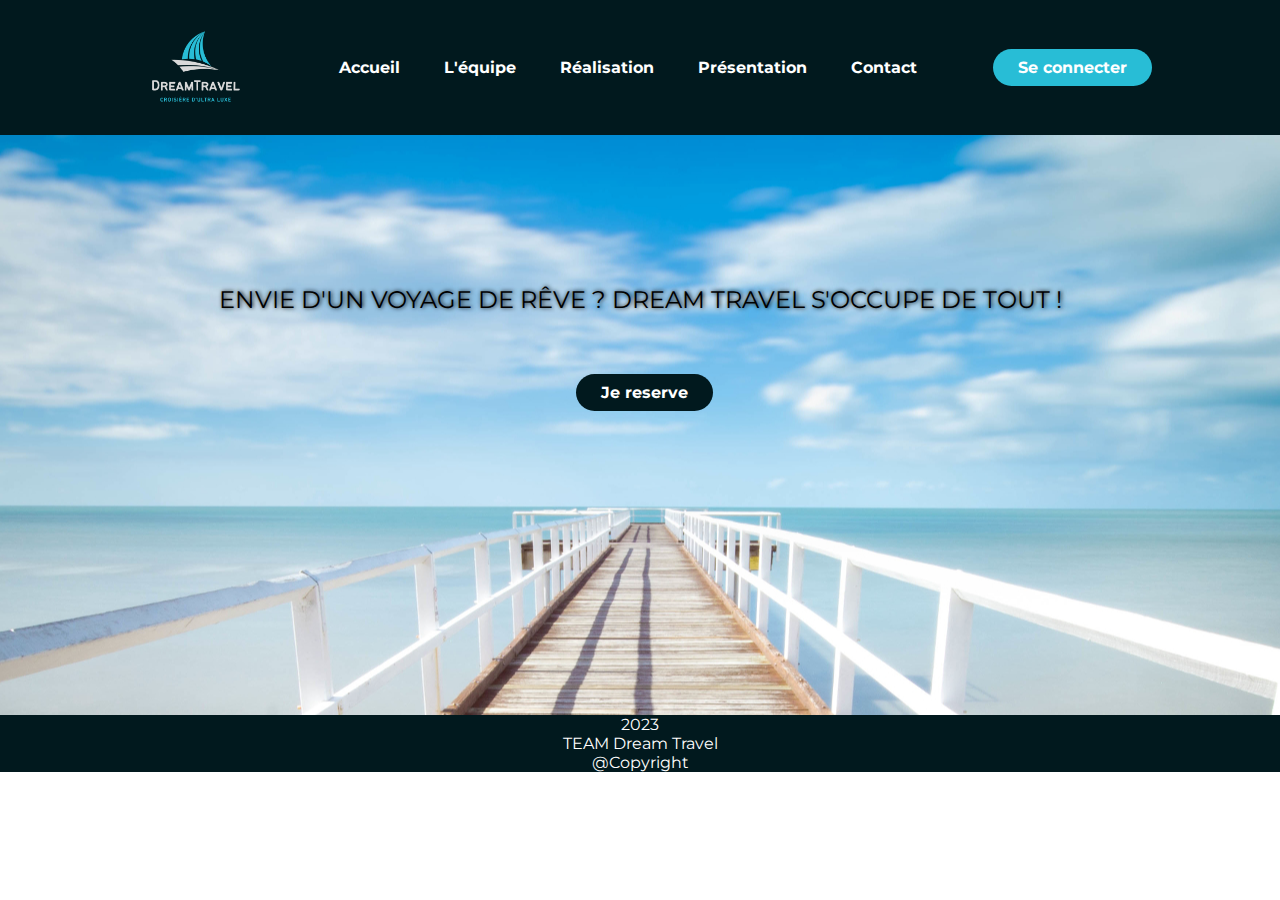
<file: index.html>
<!DOCTYPE html>
<html lang="en">

<head>
    <meta charset="UTF-8">
    <meta http-equiv="X-UA-Compatible" content="IE=edge">
    <meta name="viewport" content="width=device-width, initial-scale=1.0">
    <link rel="stylesheet" href="/css/style.css">
    <link rel="preconnect" href="https://fonts.googleapis.com">
    <link rel="preconnect" href="https://fonts.gstatic.com" crossorigin>
    <link href="https://fonts.googleapis.com/css2?family=Montserrat:wght@500&display=swap" rel="stylesheet">
    <link rel="shortcut icon" href="/images/logo_Dreamtravel.png" type="image/x-icon">
    <title>Dream Travel</title>
</head>

<body>

    <body>
        <header>
            <img src="/images/logo_Dreamtravel.png" alt="">
            <nav>
                <ul class="nav_link">
                    <li><a href="">Accueil</a></li>
                    <li><a href="/équipe/equipe.html" target="_blank">L'équipe</a></li>
                    <li><a href="/réalisation/realisation.html" target="_blank">Réalisation</a></li>
                    <li><a href="/présentation/presentation.html" target="_blank">Présentation</a></li>
                    <li><a href="/page contacte/page de contact.html" target="_blank">Contact</a></li>
                </ul>
            </nav>
            <a class="cta" href="#"><button>Se connecter</button></a>
        </header>

        <section id="main-image">
            <div class="wrapper">
                <h2>
                    Envie d'un voyage de rêve ? Dream Travel s'occupe de tout !
                </h2>
                <a href="/reservation/resarvation.html" target="_blank"><button>Je reserve</button></a>
            </div>
        </section>
        <div class="footer">
            <p>2023</p>
            <p>TEAM Dream Travel </p>
            <p>@Copyright</p>
          </div>
    </body>

</html>
</file>
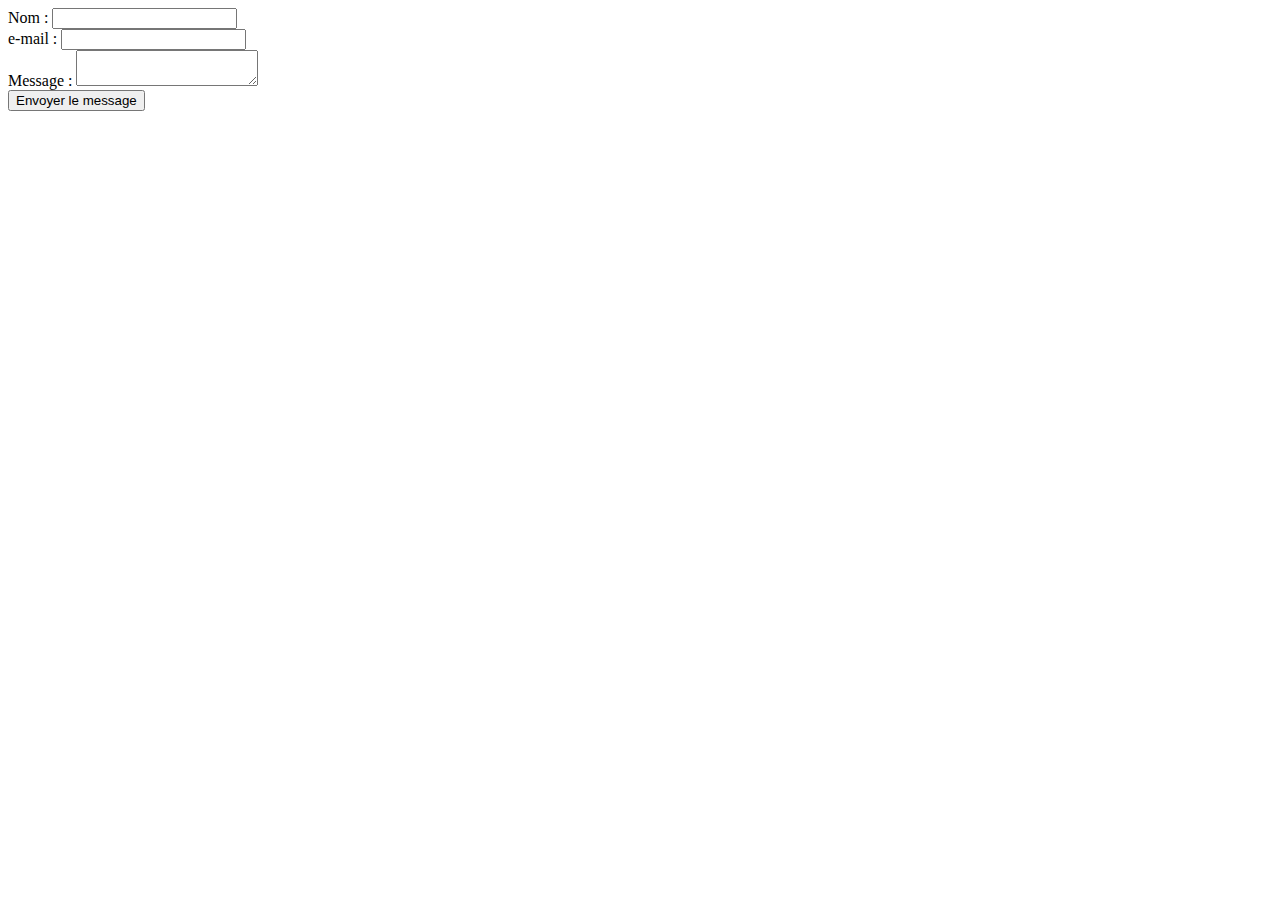
<file: page de contact.html>
<!DOCTYPE html>
<html lang="en">
<head>
    <meta charset="UTF-8">
    <meta http-equiv="X-UA-Compatible" content="IE=edge">
    <meta name="viewport" content="width=device-width, initial-scale=1.0">
    <title>Contact</title>
</head>
<body>
    <form action="/ma-page-de-traitement" method="post">
        <div>
            <label for="name">Nom :</label>
            <input type="text" id="name" name="user_name">
        </div>
        <div>
            <label for="mail">e-mail&nbsp;:</label>
            <input type="email" id="mail" name="user_mail">
        </div>
        <div>
            <label for="msg">Message :</label>
            <textarea id="msg" name="user_message"></textarea>
        </div>
        <div class="button">
            <button type="submit">Envoyer le message</button>
        </div>
    </form>
</body>
</html>
</file>
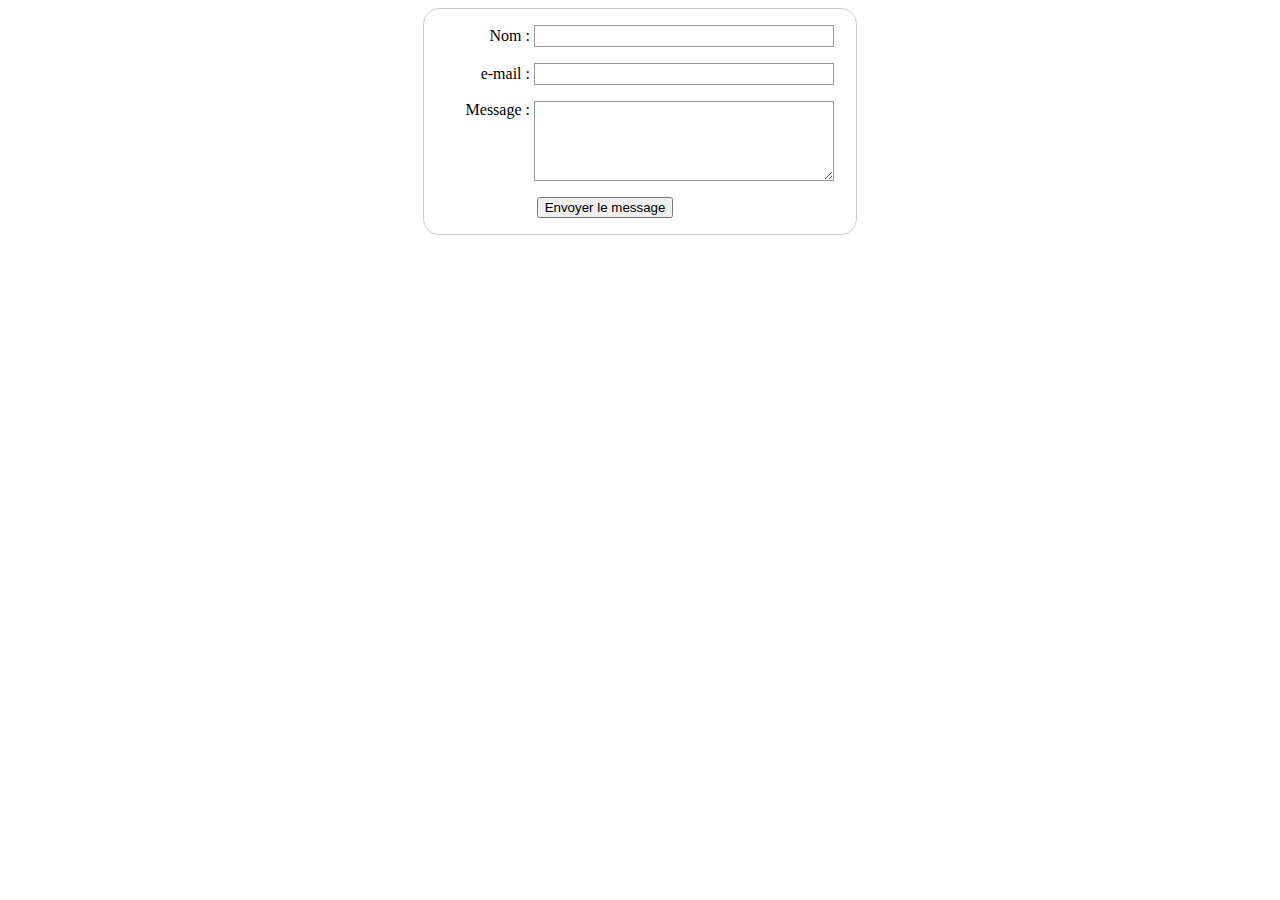
<file: page contacte/page de contact.html>
<!DOCTYPE html>
<html lang="en">
<head>
    <meta charset="UTF-8">
    <meta http-equiv="X-UA-Compatible" content="IE=edge">
    <meta name="viewport" content="width=device-width, initial-scale=1.0">
    <title>Contact</title>
    <link rel="stylesheet" href="../css/CSScontact.css">
</head>
<body>
    <form action="/ma-page-de-traitement" method="post">
        <div>
            
            <label for="name">Nom :</label>
            <input type="text" id="name" name="user_name">
        </div>
        <div>
            <label for="mail">e-mail&nbsp;:</label>
            <input type="email" id="mail" name="user_mail">
        </div>
        <div>
            <label for="msg">Message :</label>
            <textarea id="msg" name="user_message"></textarea>
        </div>
        <div class="button">
            <button type="submit">Envoyer le message</button>
        </div>
    </form>
</body>
</html>
</file>
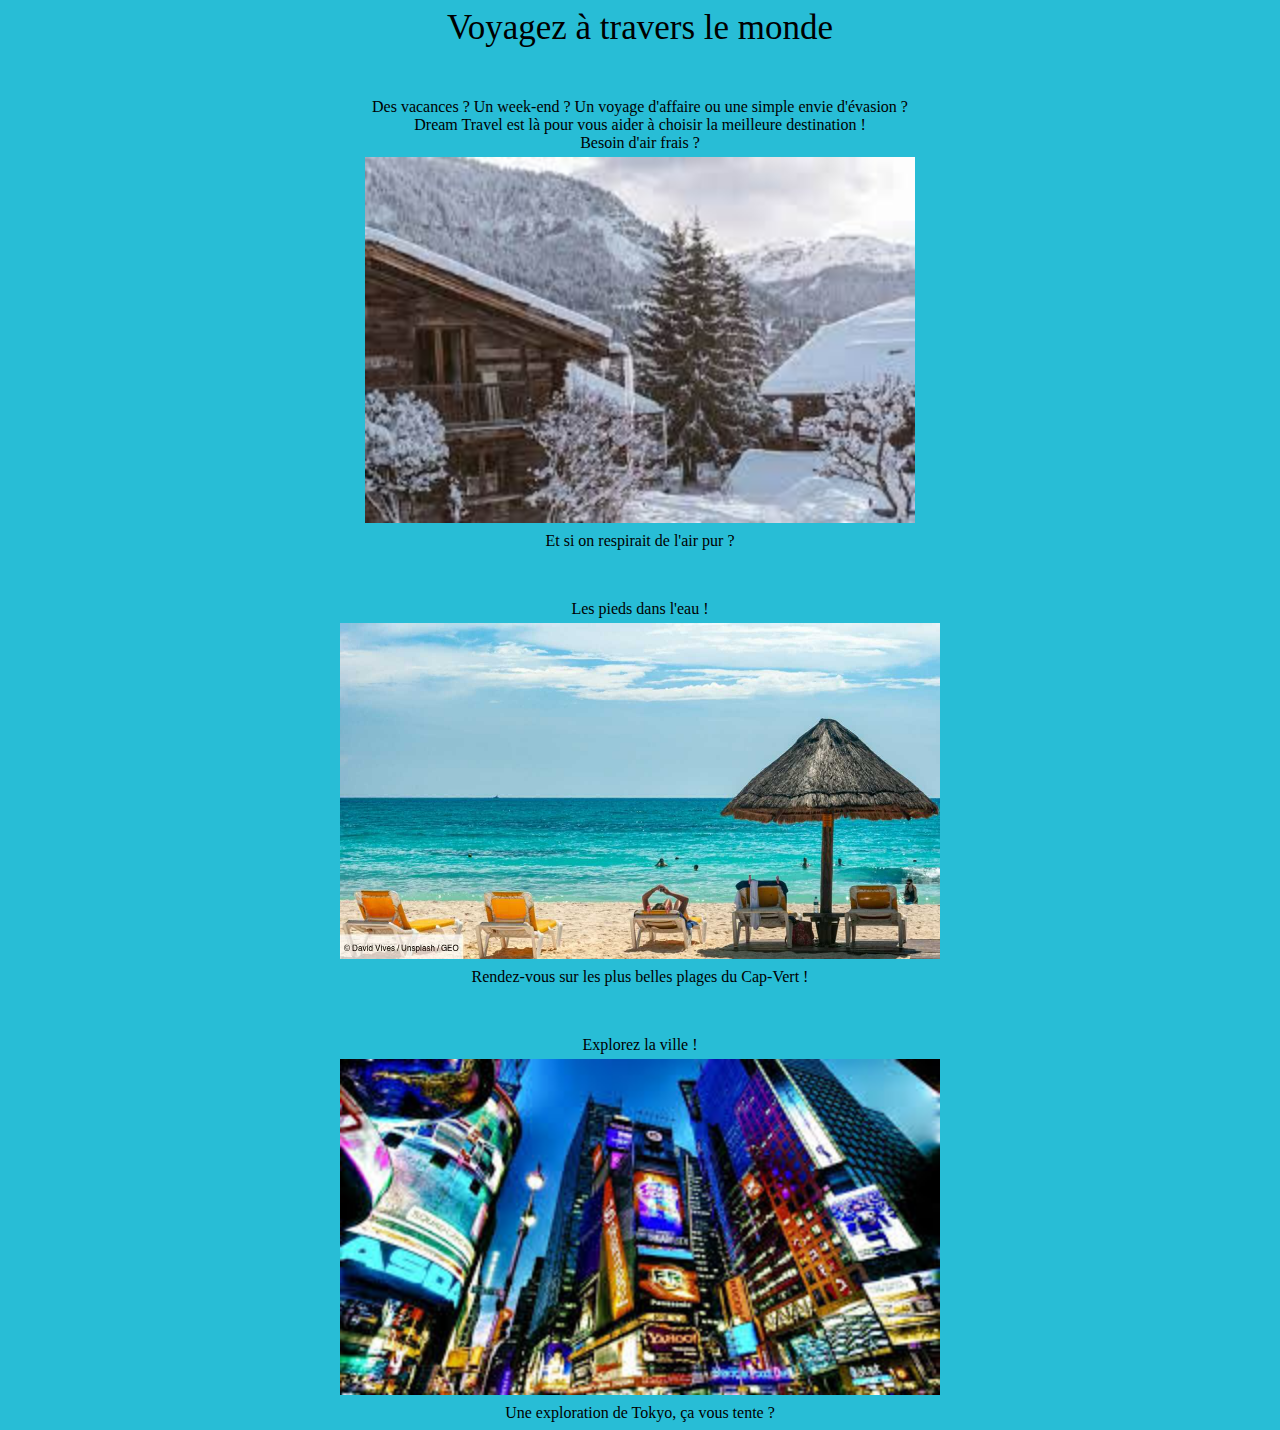
<file: présentation/presentation.html>
<!DOCTYPE html>
<html lang="fr">
<title>Nos voyages</title>

<head>
    <meta charset="UTF-8">
    <meta http-equiv="X-UA-Compatible" content="IE=edge">
    <meta name="viewport" content="width=device-width, initial-scale=1.0">
    <link rel="stylesheet" href="../css/presentation.css">
    <link rel="preconnect" href="https://fonts.googleapis.com">
    <link rel="preconnect" href="https://fonts.gstatic.com" crossorigin>
    <link href="https://fonts.googleapis.com/css2?family=Montserrat:wght@500&display=swap" rel="stylesheet"> 
    <link rel="shortcut icon" href="/images/logo_Dreamtravel.png" type="image/x-icon">  
</head>

<body>
    <div class="titre">Voyagez à travers le monde</div>
    
    <div class="Presentation">Des vacances ? Un week-end ? Un voyage d'affaire ou une simple envie d'évasion ?<br/> 
                              Dream Travel est là pour vous aider à choisir la meilleure destination !</div>
    
    <div class="Voyages">

    <div class="Voyage1">
    <div class="Nom1">Besoin d'air frais ?</div>    
    <img class="Image1" src="../images/montagne.jpg"> 
    <div class="Description1">Et si on respirait de l'air pur ?</div>
    </div>

    <div class="Voyage2">
        <div class="Nom2">Les pieds dans l'eau !</div>    
        <img class="Image2" src="../images/plage.jpg"> 
        <div class="Description2">Rendez-vous sur les plus belles plages du Cap-Vert !</div>
    </div>

    <div class="Voyage3">
        <div class="Nom3">Explorez la ville !</div>    
        <img class="Image3" src="../images/ville.jpeg"> 
        <div class="Description3">Une exploration de Tokyo, ça vous tente ?</div>
    </div>

    </div>
</body> 



</html>
</file>
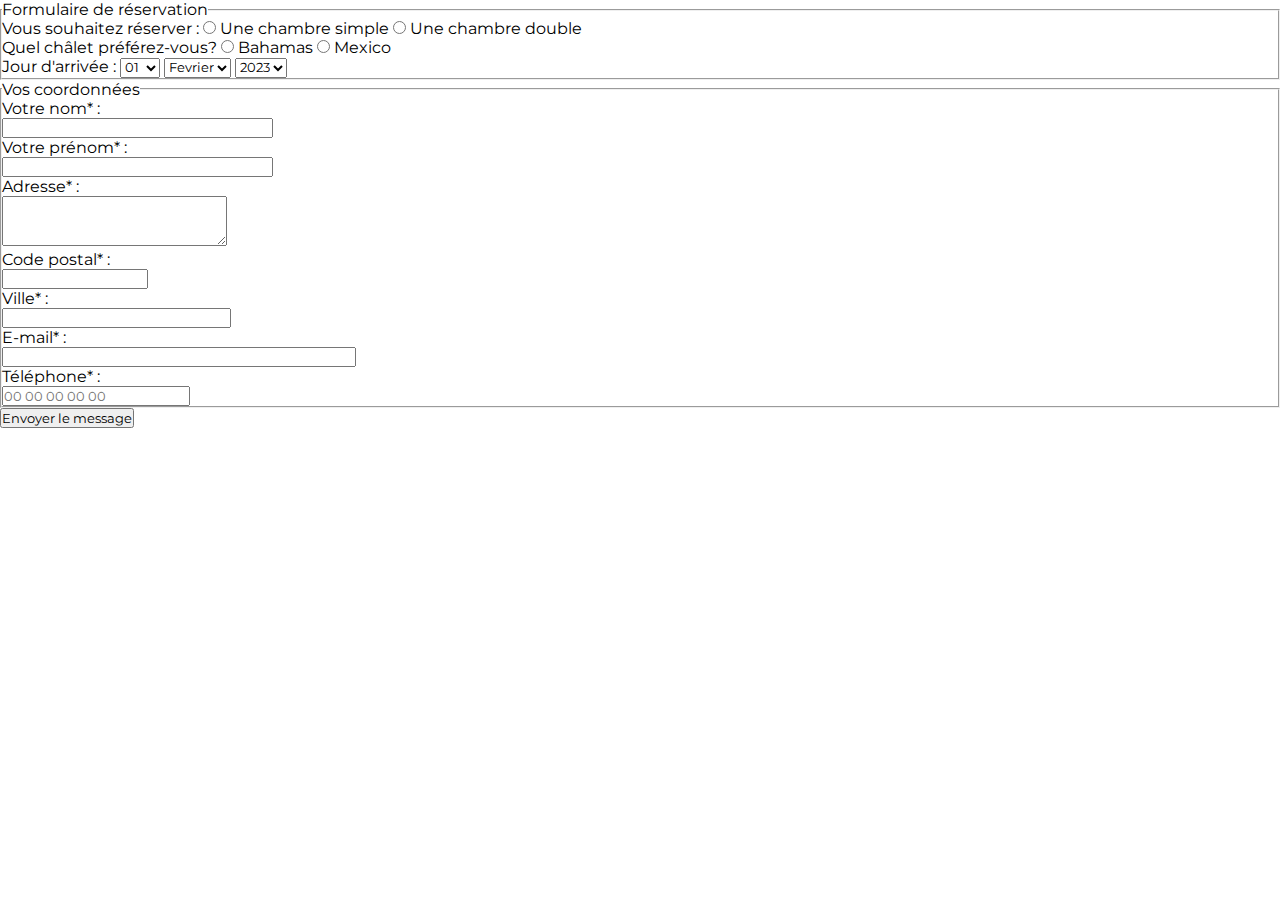
<file: reservation/resarvation.html>
<!DOCTYPE html>
<html lang="en">
<head>
    <meta charset="UTF-8">
    <meta http-equiv="X-UA-Compatible" content="IE=edge">
    <meta name="viewport" content="width=device-width, initial-scale=1.0">
    <link rel="stylesheet" href="/css/style.css">
    <link rel="preconnect" href="https://fonts.googleapis.com">
    <link rel="preconnect" href="https://fonts.gstatic.com" crossorigin>
    <link href="https://fonts.googleapis.com/css2?family=Montserrat:wght@500&display=swap" rel="stylesheet">
    <link rel="shortcut icon" href="/images/logo_Dreamtravel.png" type="image/x-icon">
    <title>Résarvation</title>
</head>
<body>
    <section>    
        <form method="post" action="envoyer.php">
            <div id="reservation">
                <fieldset>
                    <legend>Formulaire de réservation</legend>
                        <p>
                            Vous souhaitez réserver :
                            <input type="radio" name="Type_location" value="Une chambre simple" id="Une_chambre_simple" /> <label for="Une_chambre_simple">Une chambre simple</label>
                            <input type="radio" name="Type_location" value="Une chambre double" id="Une_chambre_double" /> <label for="Une_chambre_double">Une chambre double</label>
                        </p>
                        <p>
                            Quel châlet préférez-vous?
                            <input type="radio" name="Type_Bahamas" value="Bahamas" id="Bahamas" /> <label for="Bahamas">Bahamas</label>
                            <input type="radio" name="Type_Mexico" value="Mexico" id="Mexico" /> <label for="Mexico_Sud">Mexico</label>
                        </p>
                        <p>
                            <label for="jour_arrivee">Jour d'arrivée :</label>
                            <select name="jour" id="jour">
                                <option value="01">01</option>
                                <option value="02">02</option>
                                <option value="02">03</option>
                                <option value="02">03</option>
                                <option value="02">04</option>
                                <option value="02">05</option>
                                <option value="02">06</option>
                                <option value="02">07</option>
                                <option value="02">08</option>
                                <option value="02">09</option>
                                <option value="02">10</option>
                                <option value="02">11</option>
                                <option value="02">12</option>
                                <option value="02">13</option>
                                <option value="02">14</option>
                                <option value="02">15</option>
                                <option value="02">16</option>
                                <option value="02">17</option>
                                <option value="02">18</option>
                                <option value="02">19</option>
                                <option value="02">20</option>
                                <option value="02">21</option>
                                <option value="02">22</option>
                                <option value="02">23</option>
                                <option value="02">24</option>
                                <option value="02">25</option>
                                <option value="02">26</option>
                                <option value="02">27</option>
                                <option value="02">28</option>
                            </select>
                            <select name="mois" id="mois">
                                <option value="Fevrier">Fevrier</option>
                            </select>
                            <select name="annee" id="annee">
                                <option value="2013">2023</option>
                            </select>
                        </p>         
                </fieldset>  
            </div>
            <div id="coordonnees">
                <fieldset>
                    <legend>Vos coordonnées</legend>
                        <p>
                            <label for="Nom">Votre nom* :</label> <br />
                            <input type="text" name="Nom" id="Nom" size="30" required />
                        </p>
                        <p>
                            <label for="Prenom">Votre prénom* :</label> <br />
                            <input type="text" name="Prenom" id="Prenom" size="30" required />
                        </p>
                        <p>
                            <label for="Adresse">Adresse* :</label> <br />
                            <textarea name="Adresse" id="Adresse" rows="3" cols="25" required ></textarea>
                        </p>
                        <p>
                            <label for="Code_postal">Code postal* :</label> <br />
                            <input type="text" name="Code_postal" id="Code_postal" size="15" required />
                        </p>
                        <p>
                            <label for="Ville">Ville* :</label> <br />
                            <input type="text" name="Ville" id="Ville" size="25" required />
                        </p>
                        <p>
                            <label for="E_mail">E-mail* :</label> <br />
                            <input type="E_mail" name="E_mail" id="E_mail" size="40" required />
                        </p>
                        <p>
                            <label for="Telephone">Téléphone* :</label> <br />
                            <input type="tel" name="Telephone" id="Telephone" placeholder="00 00 00 00 00" size="20" required />
                        </p>
                </fieldset>
            </div>
            <input type="submit" value="Envoyer le message" />
        </form>      
    </section>
</body>
</html>
</file>
<file: css/style.css>
* {
  box-sizing: border-box;
  margin: 0;
  padding: 0;
  font-family: "Montserrat", sans-serif;
}
/* ------------------------------PAGE D'ACCUEIL - KEVIN ------------------------------------------ */

header,
img {
  height: 135px;
}
li,
a,
button {
  font-size: 500;
  font-size: 16px;
  font-weight: bold;
  color: black;
  text-decoration: none;
}

header {
  display: flex;
  justify-content: space-between;
  align-items: center;
  padding: 30px 10%;
  background-color: #01191e;
}

.logo {
  cursor: pointer;
}

.nav_link {
  list-style: none;
}

.nav_link li {
  display: inline-block;
  padding: 0px 20px;
}

.nav_link li a {
  transition: all 0.3s ease 0s;
  color: white;
}
.nav_link li a:hover {
  color: #28bdd6;
  text-shadow: 1px 0 10px;
}

.nav_link li:hover {
  transform: scale(1.5);
}

button {
  padding: 9px 25px;
  background-color: rgba(1, 0, 8, 0.938);
  border-radius: 50px;
  border: none;
  cursor: pointer;
  transition: all 0.3s ease 0s;
  background-color: #28bdd6;
  color: white;
}

button:hover {
  background-color: #28bdd6;
  opacity: 0.5;
  color: black;
}

#main-image {
  height: 580px;
  background: url("/images/main.jpg") center;
  background-repeat: no-repeat;

}


#main-image h2 {
  font-weight: normal;
  text-transform: uppercase;
  text-align: center;
  padding: 150px 0 40px 0;
  margin-bottom: 20px;
  text-shadow: 1px 0 4px;
}
#main-image button {
  text-align: center;
  margin-left: 45%;
  background-color: #01191e;

}

#main-image button:hover {
  transform: scale(1.3);
  background-color: black;
  color: #28bdd6;
}

.footer {
  left: 0;
  bottom: 0;
  width: 100%;
  background-color: #01191e;
  color: white;
  text-align: center;
}
</file>
<file: css/CSScontact.css>
form {
    /* Uniquement centrer le formulaire sur la page */
    margin: 0 auto;
    width: 400px;
    /* Encadré pour voir les limites du formulaire */
    padding: 1em;
    border: 1px solid #CCC;
    border-radius: 1em;
  }
  
  form div + div {
    margin-top: 1em;
  }
  
  label {
    /* Pour être sûrs que toutes les étiquettes ont même taille et sont correctement alignées */
    display: inline-block;
    width: 90px;
    text-align: right;
  }
  
  input, textarea {
    /* Pour s'assurer que tous les champs texte ont la même police.
       Par défaut, les textarea ont une police monospace */
    font: 1em sans-serif;
  
    /* Pour que tous les champs texte aient la même dimension */
    width: 300px;
    box-sizing: border-box;
  
    /* Pour harmoniser le look & feel des bordures des champs texte */
    border: 1px solid #999;
  }
  
  input:focus, textarea:focus {
    /* Pour souligner légèrement les éléments actifs */
    border-color: #000;
  }
  
  textarea {
    /* Pour aligner les champs texte multi‑ligne avec leur étiquette */
    vertical-align: top;
  
    /* Pour donner assez de place pour écrire du texte */
    height: 5em;
  }
  
  .button {
    /* Pour placer le bouton à la même position que les champs texte */
    padding-left: 90px; /* même taille que les étiquettes */
  }
  
  button {
    /* Cette marge supplémentaire représente grosso modo le même espace que celui
       entre les étiquettes et les champs texte */
    margin-left: .5em;
  }
</file>
<file: css/presentation.css>
body {
      font-family: Verdana;
      background-color:#28bdd6;
      text-align: center;
     }

div.Voyages {
             display: flex;
             flex-direction: column;
            }

div.titre {
           /*text-align: center;*/
           font-size: 35px;
          }    
          
div.titre, .Voyage1, .Voyage2 {
                               margin-bottom: 50px;
                              }    

div.Nom1, .Nom2, .Nom3 {
                 margin-bottom: 5px;
                }  
                                            

img.Image1 {
             width: 550px;
             height: 366px;
             margin-bottom: 5px;
            }  

img.Image2, .Image3 {
                       width: 600px;
                       height: 336px;
                       margin-bottom: 5px;
                      }
</file>
